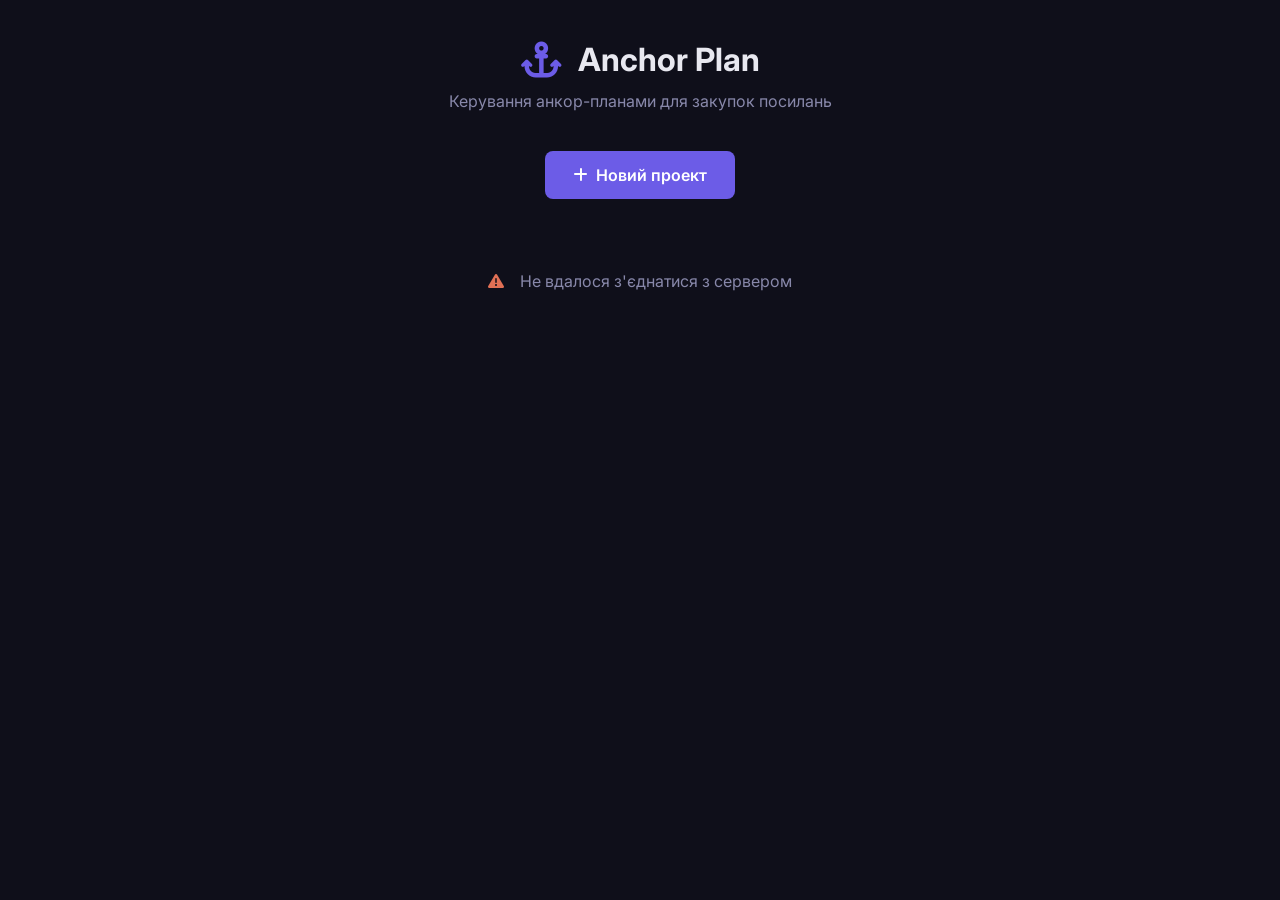
<file: frontend/index.html>
<!DOCTYPE html>
<html lang="uk">
<head>
    <meta charset="UTF-8">
    <meta name="viewport" content="width=device-width, initial-scale=1.0">
    <title>Anchor Plan — Проекти</title>
    <link rel="stylesheet" href="css/styles.css">
    <link rel="stylesheet" href="css/projects.css">
    <link href="https://fonts.googleapis.com/css2?family=Inter:wght@300;400;500;600;700&display=swap" rel="stylesheet">
    <link rel="stylesheet" href="https://cdnjs.cloudflare.com/ajax/libs/font-awesome/6.5.1/css/all.min.css">
</head>
<body class="projects-page">
    <div class="projects-container">
        <header class="projects-header">
            <div class="projects-logo">
                <i class="fas fa-anchor"></i>
                <h1>Anchor Plan</h1>
            </div>
            <p class="projects-subtitle">Керування анкор-планами для закупок посилань</p>
        </header>

        <div class="projects-actions">
            <button class="btn btn-primary btn-lg" id="new-project-btn">
                <i class="fas fa-plus"></i>
                Новий проект
            </button>
        </div>

        <div class="projects-grid" id="projects-grid">
            <div class="projects-loader" id="projects-loader">
                <div class="spinner"></div>
                <span>Завантажуємо проекти...</span>
            </div>
        </div>

        <div class="projects-empty" id="projects-empty" style="display:none">
            <i class="fas fa-folder-open"></i>
            <h2>Поки немає проектів</h2>
            <p>Створіть перший проект, щоб почати будувати анкор-план</p>
        </div>
    </div>

    <!-- New Project Modal -->
    <div class="modal-overlay" id="new-project-modal" style="display:none">
        <div class="modal">
            <div class="modal-header">
                <h2>Новий проект</h2>
                <button class="modal-close" id="np-modal-close">&times;</button>
            </div>
            <div class="modal-body">
                <div class="field-row">
                    <label>Назва проекту *</label>
                    <input type="text" id="np-name" placeholder="Наприклад: mysite.com — головна кампанія">
                </div>
                <div class="field-row">
                    <label>Домен</label>
                    <input type="text" id="np-domain" placeholder="mysite.com">
                </div>
                <div class="field-row">
                    <label>Назва бренду</label>
                    <input type="text" id="np-brand" placeholder="MyBrand">
                </div>
            </div>
            <div class="modal-footer">
                <button class="btn btn-outline" id="np-modal-cancel">Скасувати</button>
                <button class="btn btn-primary" id="np-modal-create">Створити</button>
            </div>
        </div>
    </div>

    <!-- Delete Confirm Modal -->
    <div class="modal-overlay" id="delete-modal" style="display:none">
        <div class="modal">
            <div class="modal-header">
                <h2>Видалити проект?</h2>
                <button class="modal-close" id="del-modal-close">&times;</button>
            </div>
            <div class="modal-body">
                <p id="del-confirm-text">Ви впевнені, що хочете видалити цей проект? Цю дію неможливо скасувати.</p>
            </div>
            <div class="modal-footer">
                <button class="btn btn-outline" id="del-modal-cancel">Скасувати</button>
                <button class="btn btn-danger" id="del-modal-confirm">Видалити</button>
            </div>
        </div>
    </div>

    <script src="js/projects.js"></script>
</body>
</html>
</file>
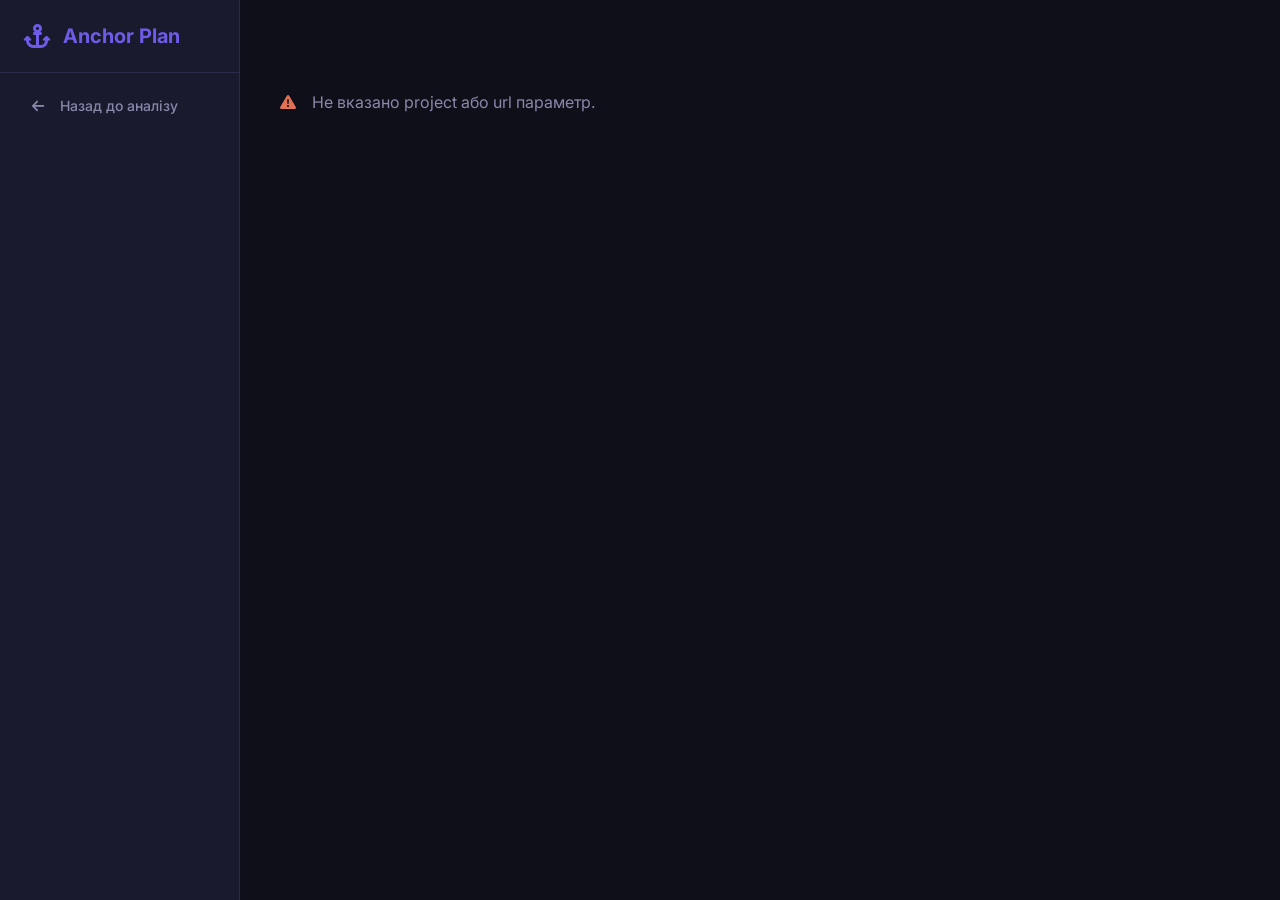
<file: frontend/detail.html>
<!DOCTYPE html>
<html lang="uk">
<head>
    <meta charset="UTF-8">
    <meta name="viewport" content="width=device-width, initial-scale=1.0">
    <title>URL Detail — Anchor Plan</title>
    <link rel="stylesheet" href="css/styles.css">
    <link rel="stylesheet" href="css/detail.css">
    <link href="https://fonts.googleapis.com/css2?family=Inter:wght@300;400;500;600;700&display=swap" rel="stylesheet">
    <link rel="stylesheet" href="https://cdnjs.cloudflare.com/ajax/libs/font-awesome/6.5.1/css/all.min.css">
</head>
<body>
    <nav class="sidebar">
        <div class="sidebar-logo">
            <i class="fas fa-anchor"></i>
            <span>Anchor Plan</span>
        </div>
        <ul class="sidebar-menu">
            <li id="back-link">
                <a href="index.html" class="sidebar-link">
                    <i class="fas fa-arrow-left"></i>
                    <span>Назад до аналізу</span>
                </a>
            </li>
        </ul>
    </nav>

    <main class="content">
        <div class="detail-loader" id="detail-loader">
            <div class="spinner"></div>
            <span>Завантажуємо дані...</span>
        </div>

        <div id="detail-content" style="display:none">
            <!-- Header -->
            <div class="detail-header">
                <div class="detail-url-row">
                    <h1 id="detail-url"></h1>
                    <a id="detail-external-link" href="#" target="_blank" class="btn btn-outline btn-sm">
                        <i class="fas fa-external-link-alt"></i> Відкрити
                    </a>
                </div>
                <div class="detail-badges" id="detail-badges"></div>
            </div>

            <!-- Stats Cards -->
            <div class="detail-stats" id="detail-stats"></div>

            <!-- Tabs -->
            <div class="detail-tabs">
                <button class="tab-btn active" data-tab="anchors">
                    <i class="fas fa-link"></i> Існуючі анкори
                </button>
                <button class="tab-btn" data-tab="distribution">
                    <i class="fas fa-chart-pie"></i> Розподіл типів
                </button>
                <button class="tab-btn" data-tab="keywords">
                    <i class="fas fa-key"></i> Ключові слова
                </button>
                <button class="tab-btn" data-tab="recommendations">
                    <i class="fas fa-lightbulb"></i> Рекомендації
                </button>
            </div>

            <!-- Tab: Anchors -->
            <div class="tab-panel active" id="tab-anchors">
                <div class="filter-bar">
                    <div class="search-box">
                        <i class="fas fa-search"></i>
                        <input type="text" id="anchors-search" placeholder="Пошук анкору...">
                    </div>
                    <div class="filter-group">
                        <select id="anchors-type-filter">
                            <option value="">Всі типи</option>
                            <option value="exact_match">Exact Match</option>
                            <option value="partial_match">Partial Match</option>
                            <option value="branded">Branded</option>
                            <option value="generic">Generic</option>
                            <option value="url">URL</option>
                            <option value="other">Інше</option>
                        </select>
                    </div>
                </div>
                <div class="table-wrap">
                    <table class="data-table" id="anchors-table">
                        <thead>
                            <tr>
                                <th class="sortable" data-sort="anchor">Анкор</th>
                                <th class="sortable" data-sort="count">Кількість</th>
                                <th class="sortable" data-sort="type">Тип</th>
                                <th class="sortable" data-sort="avg_dr">Сер. DR</th>
                                <th class="sortable" data-sort="volume">Частота</th>
                                <th>Dofollow</th>
                                <th>Nofollow</th>
                                <th>Донори</th>
                                <th style="width:50px">Дії</th>
                            </tr>
                        </thead>
                        <tbody></tbody>
                    </table>
                </div>
            </div>

            <!-- Tab: Distribution -->
            <div class="tab-panel" id="tab-distribution">
                <div class="distribution-grid" id="distribution-grid"></div>
            </div>

            <!-- Tab: Keywords -->
            <div class="tab-panel" id="tab-keywords">
                <div class="table-wrap">
                    <table class="data-table" id="keywords-table">
                        <thead>
                            <tr>
                                <th>Ключове слово</th>
                                <th>Частота</th>
                                <th>Перша позиція</th>
                                <th>Попередня</th>
                                <th>Поточна</th>
                                <th>Динаміка</th>
                                <th>Зміна (short)</th>
                                <th style="width:50px">Дії</th>
                            </tr>
                        </thead>
                        <tbody></tbody>
                    </table>
                </div>
            </div>

            <!-- Tab: Recommendations -->
            <div class="tab-panel" id="tab-recommendations">
                <div class="table-wrap">
                    <table class="data-table" id="recommendations-table">
                        <thead>
                            <tr>
                                <th>Рекомендований анкор</th>
                                <th>Тип</th>
                                <th>Цільовий ключ</th>
                                <th>Частота</th>
                                <th>Коментар</th>
                            </tr>
                        </thead>
                        <tbody></tbody>
                    </table>
                </div>
            </div>
        </div>
    </main>

    <script src="js/detail.js"></script>
</body>
</html>
</file>
<file: frontend/css/styles.css>
:root {
    --bg: #0f0f1a;
    --bg-card: #1a1a2e;
    --bg-card-hover: #22223a;
    --bg-input: #16162b;
    --border: #2a2a4a;
    --border-hover: #3a3a6a;
    --text: #e8e8f0;
    --text-muted: #8888aa;
    --text-dim: #5555777;
    --primary: #6c5ce7;
    --primary-hover: #7d6ff0;
    --primary-light: rgba(108, 92, 231, 0.15);
    --success: #00b894;
    --warning: #fdcb6e;
    --danger: #e17055;
    --high: #ff6b6b;
    --medium: #ffd93d;
    --low: #6bcb77;
    --radius: 12px;
    --radius-sm: 8px;
    --shadow: 0 4px 24px rgba(0,0,0,0.3);
    --transition: all 0.2s ease;
}

* {
    margin: 0;
    padding: 0;
    box-sizing: border-box;
}

html {
    color-scheme: dark;
}

body {
    font-family: 'Inter', -apple-system, BlinkMacSystemFont, sans-serif;
    background: var(--bg);
    color: var(--text);
    display: flex;
    min-height: 100vh;
    overflow-x: hidden;
}

/* Sidebar */
.sidebar {
    width: 240px;
    background: var(--bg-card);
    border-right: 1px solid var(--border);
    display: flex;
    flex-direction: column;
    position: fixed;
    top: 0;
    left: 0;
    height: 100vh;
    z-index: 100;
}

.sidebar-logo {
    padding: 24px;
    display: flex;
    align-items: center;
    gap: 12px;
    font-size: 20px;
    font-weight: 700;
    color: var(--primary);
    border-bottom: 1px solid var(--border);
}

.sidebar-logo i {
    font-size: 24px;
}

.sidebar-menu {
    list-style: none;
    padding: 12px;
}

.sidebar-menu li {
    padding: 12px 16px;
    border-radius: var(--radius-sm);
    display: flex;
    align-items: center;
    gap: 12px;
    cursor: pointer;
    transition: var(--transition);
    font-weight: 500;
    font-size: 14px;
    color: var(--text-muted);
    margin-bottom: 4px;
}

.sidebar-menu li:hover:not(.disabled) {
    background: var(--primary-light);
    color: var(--text);
}

.sidebar-menu li.active {
    background: var(--primary);
    color: #fff;
}

.sidebar-menu li.disabled {
    opacity: 0.4;
    cursor: not-allowed;
}

.sidebar-menu li i {
    width: 20px;
    text-align: center;
}

/* Content */
.content {
    margin-left: 240px;
    flex: 1;
    padding: 32px 40px;
    min-height: 100vh;
}

.section {
    display: none;
}

.section.active {
    display: block;
    animation: fadeIn 0.3s ease;
}

@keyframes fadeIn {
    from { opacity: 0; transform: translateY(10px); }
    to { opacity: 1; transform: translateY(0); }
}

.section-header {
    margin-bottom: 32px;
}

.section-header h1 {
    font-size: 28px;
    font-weight: 700;
    margin-bottom: 8px;
}

.section-header p {
    color: var(--text-muted);
    font-size: 15px;
}

.section-title-row {
    display: flex;
    align-items: center;
    gap: 12px;
}

.section-title-row h1 {
    margin-bottom: 0;
}

.section-help-btn {
    background: none;
    border: none;
    color: var(--text-muted);
    cursor: pointer;
    padding: 4px;
    font-size: 18px;
    transition: var(--transition);
}

.section-help-btn:hover {
    color: var(--primary);
}

.section-header-row {
    display: flex;
    justify-content: space-between;
    align-items: flex-start;
}

/* Upload */
.upload-info-block {
    background: var(--bg-card);
    border: 1px solid var(--border);
    border-radius: var(--radius);
    padding: 20px 24px;
    margin-bottom: 24px;
}

.upload-info-block h4 {
    font-size: 15px;
    margin-bottom: 16px;
    display: flex;
    align-items: center;
    gap: 8px;
}

.upload-info-block h4 i {
    color: var(--primary);
}

.upload-info-grid {
    display: grid;
    grid-template-columns: 1fr 1fr;
    gap: 24px;
}

.upload-info-item {
    font-size: 13px;
}

.upload-info-item strong {
    display: block;
    margin-bottom: 8px;
}

.upload-info-item ul {
    margin: 0 0 12px 0;
    padding-left: 18px;
}

.upload-info-item code {
    background: var(--bg-input);
    padding: 2px 6px;
    border-radius: 4px;
    font-size: 12px;
}

.upload-example {
    margin-top: 8px;
}

.upload-example summary {
    cursor: pointer;
    color: var(--primary);
    font-size: 12px;
}

.upload-example pre {
    margin-top: 8px;
    padding: 12px;
    background: var(--bg-input);
    border-radius: var(--radius-sm);
    font-size: 11px;
    overflow-x: auto;
    white-space: pre-wrap;
}

.upload-download-example {
    margin-top: 10px;
}

.upload-validation-msg {
    padding: 0 24px 16px;
    font-size: 12px;
    min-height: 20px;
}

.upload-validation-msg.validating {
    color: var(--text-muted);
}

.upload-validation-msg.error {
    color: var(--danger);
}

.upload-validation-msg.success {
    color: var(--success);
}

.upload-status.error {
    color: var(--danger);
}

.upload-grid {
    display: grid;
    grid-template-columns: repeat(auto-fill, minmax(260px, 1fr));
    gap: 24px;
    margin-bottom: 28px;
}

.upload-card {
    background: var(--bg-card);
    border: 1px solid var(--border);
    border-radius: var(--radius);
    overflow: hidden;
    transition: var(--transition);
}

.upload-card:hover {
    border-color: var(--border-hover);
}

.upload-dropzone {
    padding: 40px 32px;
    text-align: center;
    cursor: pointer;
    transition: var(--transition);
}

.upload-dropzone.dragover {
    background: var(--primary-light);
    border-color: var(--primary);
}

.upload-dropzone.has-file {
    background: rgba(0, 184, 148, 0.08);
}

.upload-dropzone i {
    font-size: 40px;
    color: var(--primary);
    margin-bottom: 16px;
}

.upload-dropzone.has-file i {
    color: var(--success);
}

.upload-dropzone h3 {
    font-size: 18px;
    margin-bottom: 8px;
}

.upload-dropzone p {
    color: var(--text-muted);
    font-size: 14px;
    margin-bottom: 8px;
}

.upload-hint {
    display: block;
    color: var(--text-muted);
    font-size: 12px;
    opacity: 0.7;
    margin-bottom: 16px;
}

.upload-status {
    padding: 0 24px 16px;
    font-size: 13px;
    color: var(--success);
}

.upload-uploaded-at {
    padding: 0 24px 8px;
    font-size: 12px;
    color: var(--text-muted);
}

.upload-card.has-uploaded {
    border-color: rgba(0, 184, 148, 0.3);
}

/* Positions source tabs (File / Google Sheets) */
.positions-source-tabs {
    display: flex;
    gap: 4px;
    padding: 12px 16px 0;
    border-bottom: 1px solid var(--border);
}
.positions-tab {
    padding: 8px 16px;
    background: transparent;
    border: none;
    color: var(--text-muted);
    cursor: pointer;
    font-size: 14px;
    border-radius: var(--radius-sm);
    transition: var(--transition);
}
.positions-tab:hover {
    color: var(--text);
}
.positions-tab.active {
    color: var(--primary);
    background: var(--primary-light);
}
.positions-mode {
    padding: 16px;
}
.positions-mode .upload-dropzone {
    padding: 24px 20px;
}
.gs-form label {
    display: block;
    font-size: 13px;
    color: var(--text-muted);
    margin-bottom: 4px;
    margin-top: 12px;
}
.gs-form label:first-child { margin-top: 0; }
.gs-form input[type="url"],
.gs-form select {
    width: 100%;
    padding: 10px 12px;
    background: var(--bg-input);
    border: 1px solid var(--border);
    border-radius: var(--radius-sm);
    color: var(--text);
    font-size: 14px;
}
.gs-form input[type="url"]:focus,
.gs-form select:focus {
    outline: none;
    border-color: var(--primary);
}
.gs-form .btn-sm {
    margin-top: 12px;
}
.gs-mapping-form .gs-mapping-row {
    margin-bottom: 16px;
}
.gs-mapping-form .gs-mapping-row label {
    display: block;
    font-size: 13px;
    color: var(--text-muted);
    margin-bottom: 6px;
}
.gs-mapping-form select {
    width: 100%;
    padding: 8px 12px;
    background: var(--bg-input);
    border: 1px solid var(--border);
    border-radius: var(--radius-sm);
    color: var(--text);
}
.gs-date-checkboxes {
    display: flex;
    flex-wrap: wrap;
    gap: 8px;
}
.gs-date-checkboxes label {
    display: inline-flex;
    align-items: center;
    gap: 6px;
    font-size: 13px;
    cursor: pointer;
    padding: 6px 10px;
    background: var(--bg-input);
    border-radius: var(--radius-sm);
    border: 1px solid var(--border);
}
.gs-date-checkboxes label:hover { border-color: var(--border-hover); }
.gs-date-checkboxes input { margin: 0; }
.gs-cols-hint {
    color: var(--text-muted);
    font-size: 14px;
    margin-bottom: 16px;
}
#gs-reset-mapping { margin-bottom: 16px; }

/* Brand Input */
.brand-input-wrap {
    background: var(--bg-card);
    border: 1px solid var(--border);
    border-radius: var(--radius);
    padding: 24px;
    margin-bottom: 28px;
}

.brand-input-wrap label {
    display: block;
    font-weight: 600;
    margin-bottom: 8px;
    font-size: 14px;
}

.brand-input-wrap input {
    width: 100%;
    max-width: 400px;
    padding: 10px 14px;
    background: var(--bg-input);
    border: 1px solid var(--border);
    border-radius: var(--radius-sm);
    color: var(--text);
    font-size: 14px;
    font-family: inherit;
    transition: var(--transition);
}

.brand-input-wrap input:focus {
    outline: none;
    border-color: var(--primary);
    box-shadow: 0 0 0 3px var(--primary-light);
}

.input-hint {
    display: block;
    margin-top: 6px;
    font-size: 12px;
    color: var(--text-muted);
}

/* Buttons */
.btn {
    display: inline-flex;
    align-items: center;
    gap: 8px;
    padding: 10px 20px;
    border: none;
    border-radius: var(--radius-sm);
    font-family: inherit;
    font-weight: 600;
    font-size: 14px;
    cursor: pointer;
    transition: var(--transition);
}

.btn-primary {
    background: var(--primary);
    color: #fff;
}

.btn-primary:hover:not(:disabled) {
    background: var(--primary-hover);
    transform: translateY(-1px);
    box-shadow: 0 4px 12px rgba(108, 92, 231, 0.4);
}

.btn-primary:disabled {
    opacity: 0.5;
    cursor: not-allowed;
}

.btn-outline {
    background: transparent;
    color: var(--primary);
    border: 1px solid var(--primary);
}

.btn-outline:hover {
    background: var(--primary-light);
}

.btn-sm {
    padding: 6px 12px;
    font-size: 12px;
}

.btn-lg {
    padding: 14px 28px;
    font-size: 16px;
}

.btn-icon {
    background: transparent;
    color: var(--text-muted);
    padding: 6px;
    border: none;
    cursor: pointer;
    border-radius: 6px;
    transition: var(--transition);
}

.btn-icon:hover {
    background: var(--primary-light);
    color: var(--primary);
}

/* Loader */
.loader {
    display: flex;
    align-items: center;
    gap: 16px;
    margin-top: 24px;
    color: var(--text-muted);
    font-size: 15px;
}

.spinner {
    width: 28px;
    height: 28px;
    border: 3px solid var(--border);
    border-top-color: var(--primary);
    border-radius: 50%;
    animation: spin 0.8s linear infinite;
}

@keyframes spin {
    to { transform: rotate(360deg); }
}

/* Stats Row */
.stats-row {
    display: grid;
    grid-template-columns: repeat(4, 1fr);
    gap: 16px;
    margin-bottom: 24px;
}

.stat-card {
    background: var(--bg-card);
    border: 1px solid var(--border);
    border-radius: var(--radius);
    padding: 20px;
}

.stat-card .stat-value {
    font-size: 28px;
    font-weight: 700;
    margin-bottom: 4px;
}

.stat-card .stat-label {
    font-size: 13px;
    color: var(--text-muted);
}

.stat-card.high .stat-value { color: var(--high); }
.stat-card.medium .stat-value { color: var(--medium); }
.stat-card.low .stat-value { color: var(--low); }
.stat-card.total .stat-value { color: var(--primary); }

/* Filter Bar */
.filter-bar {
    display: flex;
    gap: 16px;
    align-items: center;
    margin-bottom: 16px;
    flex-wrap: wrap;
}

.search-box {
    position: relative;
    flex: 1;
    min-width: 250px;
}

.search-box i {
    position: absolute;
    left: 14px;
    top: 50%;
    transform: translateY(-50%);
    color: var(--text-muted);
    font-size: 14px;
}

.search-box input {
    width: 100%;
    padding: 10px 14px 10px 40px;
    background: var(--bg-card);
    border: 1px solid var(--border);
    border-radius: var(--radius-sm);
    color: var(--text);
    font-size: 14px;
    font-family: inherit;
    transition: var(--transition);
}

.search-box input:focus {
    outline: none;
    border-color: var(--primary);
}

.filter-group {
    display: flex;
    gap: 8px;
    flex-wrap: wrap;
}

.filter-group select {
    padding: 10px 36px 10px 14px;
    background: var(--bg-card);
    background-image: url("data:image/svg+xml,%3Csvg xmlns='http://www.w3.org/2000/svg' width='12' height='12' viewBox='0 0 12 12'%3E%3Cpath fill='%238888aa' d='M6 8L1 3h10z'/%3E%3C/svg%3E");
    background-repeat: no-repeat;
    background-position: right 12px center;
    border: 1px solid var(--border);
    border-radius: var(--radius-sm);
    color: var(--text);
    font-size: 13px;
    font-family: inherit;
    cursor: pointer;
    appearance: none;
    color-scheme: dark;
    transition: var(--transition);
}

.filter-group select:focus {
    outline: none;
    border-color: var(--primary);
}

.filter-group select option {
    background: var(--bg-card);
    color: var(--text);
}

.filter-block {
    display: flex;
    align-items: center;
    gap: 6px;
    flex-wrap: wrap;
}
.filter-block select {
    min-width: 100px;
}
.filter-range-inputs,
.filter-exact-input {
    display: inline-flex;
    align-items: center;
    gap: 4px;
}
.filter-range-inputs input,
.filter-exact-input input {
    width: 56px;
    padding: 6px 8px;
    background: var(--bg-input);
    border: 1px solid var(--border);
    border-radius: var(--radius-sm);
    color: var(--text);
    font-size: 12px;
    text-align: center;
}
.filter-range-inputs input:focus,
.filter-exact-input input:focus {
    outline: none;
    border-color: var(--primary);
}
.filter-sep {
    color: var(--text-muted);
    font-size: 12px;
}

/* Tables */
.table-wrap {
    background: var(--bg-card);
    border: 1px solid var(--border);
    border-radius: var(--radius);
    overflow: auto;
    max-height: calc(100vh - 300px);
}

.data-table {
    width: 100%;
    border-collapse: collapse;
    font-size: 13px;
}

.data-table thead {
    position: sticky;
    top: 0;
    z-index: 10;
}

.data-table th {
    background: #16162b;
    padding: 12px 16px;
    text-align: left;
    font-weight: 600;
    color: var(--text-muted);
    text-transform: uppercase;
    font-size: 11px;
    letter-spacing: 0.5px;
    border-bottom: 1px solid var(--border);
    white-space: nowrap;
}

.data-table th.sortable {
    cursor: pointer;
    user-select: none;
}

.data-table th.sortable:hover {
    color: var(--text);
}

.data-table th .sort-icon {
    margin-left: 4px;
    font-size: 10px;
    font-weight: 400;
}

.data-table th .sort-icon.sort-inactive {
    opacity: 0.4;
}

.data-table td {
    padding: 10px 16px;
    border-bottom: 1px solid var(--border);
    vertical-align: middle;
}

.data-table tbody tr:hover {
    background: var(--bg-card-hover);
}

.data-table .url-cell {
    max-width: 300px;
    overflow: hidden;
    text-overflow: ellipsis;
    white-space: nowrap;
    color: #82b1ff;
}

.data-table .url-cell a {
    color: #82b1ff;
    text-decoration: none;
}

.data-table .url-cell a:hover {
    text-decoration: underline;
}

/* Priority Badges */
.badge {
    display: inline-block;
    padding: 4px 10px;
    border-radius: 20px;
    font-size: 11px;
    font-weight: 600;
    text-transform: uppercase;
    letter-spacing: 0.5px;
}

.badge-high { background: rgba(255, 107, 107, 0.2); color: var(--high); }
.badge-medium { background: rgba(255, 217, 61, 0.2); color: var(--medium); }
.badge-low { background: rgba(107, 203, 119, 0.2); color: var(--low); }

.badge-exact_match { background: rgba(108, 92, 231, 0.2); color: var(--primary); }
.badge-partial_match { background: rgba(0, 184, 148, 0.2); color: var(--success); }
.badge-branded { background: rgba(130, 177, 255, 0.2); color: #82b1ff; }
.badge-generic { background: rgba(136, 136, 170, 0.2); color: var(--text-muted); }
.badge-url { background: rgba(253, 203, 110, 0.2); color: var(--warning); }

/* Source badges: P=positions, a=ahrefs, K=collaborator */
.source-badge {
    display: inline-block;
    font-size: 11px;
    font-weight: 600;
    padding: 2px 6px;
    border-radius: 4px;
    margin-left: 4px;
    vertical-align: middle;
}
.badge-positions { background: rgba(0, 184, 148, 0.25); color: var(--success); }
.badge-ahrefs { background: rgba(253, 203, 110, 0.25); color: #e67e22; }
.badge-collaborator { background: rgba(130, 177, 255, 0.25); color: #3498db; }

.dynamics-growth { color: var(--success); }
.dynamics-decline { color: var(--danger); }
.dynamics-stable { color: var(--text-muted); }

/* Settings */
.settings-grid {
    display: grid;
    grid-template-columns: 1fr 1fr;
    gap: 24px;
    margin-bottom: 28px;
}

.settings-card {
    background: var(--bg-card);
    border: 1px solid var(--border);
    border-radius: var(--radius);
    padding: 24px;
}

.settings-card:last-child {
    grid-column: 1 / -1;
}

.settings-card h3 {
    font-size: 16px;
    margin-bottom: 20px;
    display: flex;
    align-items: center;
    gap: 10px;
}

.settings-card h3 i {
    color: var(--primary);
}

.settings-fields {
    display: flex;
    flex-direction: column;
    gap: 14px;
}

.field-row {
    display: flex;
    align-items: center;
    gap: 12px;
}

.field-row label {
    font-size: 13px;
    min-width: 140px;
    color: var(--text-muted);
}

.field-row input,
.field-row select {
    padding: 8px 12px;
    background: var(--bg-input);
    border: 1px solid var(--border);
    border-radius: 6px;
    color: var(--text);
    font-size: 13px;
    font-family: inherit;
    width: 80px;
    transition: var(--transition);
}

.field-row input:focus,
.field-row select:focus {
    outline: none;
    border-color: var(--primary);
}

.field-row select,
.settings-card select,
.modal select {
    appearance: none;
    cursor: pointer;
    padding-right: 32px;
    background-image: url("data:image/svg+xml,%3Csvg xmlns='http://www.w3.org/2000/svg' width='12' height='12' viewBox='0 0 12 12'%3E%3Cpath fill='%238888aa' d='M6 8L1 3h10z'/%3E%3C/svg%3E");
    background-repeat: no-repeat;
    background-position: right 10px center;
    color-scheme: dark;
}

.field-row select option,
.settings-card select option,
.modal select option {
    background: var(--bg-card);
    color: var(--text);
}

.field-row .range-sep {
    color: var(--text-muted);
    font-size: 12px;
}

.settings-toolbar {
    display: flex;
    flex-wrap: wrap;
    align-items: center;
    gap: 12px;
    margin-bottom: 16px;
    padding: 12px 16px;
    background: var(--bg-card);
    border: 1px solid var(--border);
    border-radius: var(--radius);
}

.settings-toolbar-left,
.settings-toolbar-right {
    display: flex;
    align-items: center;
    gap: 8px;
    flex-wrap: wrap;
}

.settings-toolbar-right {
    margin-left: auto;
}

.settings-toolbar-label {
    font-size: 12px;
    color: var(--text-muted);
}

.settings-preset-select,
.settings-history-select {
    min-width: 160px;
    padding: 6px 10px;
    font-size: 13px;
}

.settings-validation-msg {
    padding: 10px 14px;
    border-radius: var(--radius-sm);
    font-size: 13px;
    margin-bottom: 16px;
}

.settings-validation-msg.error {
    background: rgba(225, 112, 85, 0.15);
    border: 1px solid var(--danger);
    color: var(--danger);
}

.settings-validation-msg.success {
    background: rgba(85, 180, 120, 0.15);
    border: 1px solid var(--success);
    color: var(--success);
}

.settings-budget-forecast {
    font-size: 12px;
    color: var(--text-muted);
    padding: 6px 0;
}

.settings-budget-forecast.over-budget {
    color: var(--danger);
}

.settings-toggle-btn {
    margin-left: auto;
    background: none;
    border: none;
    color: var(--text-muted);
    cursor: pointer;
    padding: 4px;
    transition: transform 0.2s;
}

.settings-toggle-btn:hover {
    color: var(--text);
}

.settings-advanced-toggle.collapsed .settings-fields {
    display: none;
}

.settings-advanced-toggle.collapsed .settings-toggle-btn i {
    transform: rotate(-90deg);
}

.settings-actions {
    display: flex;
    align-items: center;
    flex-wrap: wrap;
}

.settings-card .with-tooltip {
    display: inline-flex;
    align-items: center;
    gap: 6px;
}

.settings-card .with-tooltip i.fa-info-circle {
    color: var(--text-muted);
    cursor: help;
    font-size: 14px;
}

.settings-card .with-tooltip i.fa-info-circle:hover {
    color: var(--primary);
}

[data-tooltip] {
    position: relative;
}

[data-tooltip]:hover::after {
    content: attr(data-tooltip);
    position: absolute;
    left: 50%;
    transform: translateX(-50%);
    bottom: calc(100% + 10px);
    padding: 12px 16px;
    background: var(--bg-card);
    border: 1px solid var(--border);
    border-radius: var(--radius);
    font-size: 14px;
    line-height: 1.5;
    color: var(--text);
    white-space: normal;
    max-width: 320px;
    min-width: 200px;
    z-index: 1000;
    box-shadow: var(--shadow);
    text-align: left;
}

/* Priority settings */
.priority-quick-templates {
    display: flex;
    align-items: center;
    gap: 8px;
    margin-bottom: 12px;
    flex-wrap: wrap;
}

.priority-templates-label {
    font-size: 12px;
    color: var(--text-muted);
}

.priority-visual-bar {
    display: flex;
    height: 20px;
    border-radius: var(--radius-sm);
    overflow: hidden;
    margin-bottom: 12px;
    border: 1px solid var(--border);
}

.priority-bar-seg {
    flex-shrink: 0;
}

.priority-coverage-msg {
    font-size: 12px;
    padding: 6px 10px;
    border-radius: var(--radius-sm);
    margin-bottom: 8px;
}

.priority-coverage-msg.warning {
    background: rgba(234, 179, 8, 0.15);
    border: 1px solid #eab308;
    color: #eab308;
}

.priority-preview {
    margin-top: 12px;
    padding: 10px 14px;
    background: var(--bg-input);
    border-radius: var(--radius-sm);
    font-size: 13px;
}

.priority-preview-label {
    font-weight: 600;
    margin-bottom: 6px;
    color: var(--text-muted);
}

.priority-preview-high { color: var(--success); margin-right: 12px; }
.priority-preview-medium { color: #eab308; margin-right: 12px; }
.priority-preview-low { color: var(--danger); }

.priority-score-cell {
    display: inline-flex;
    align-items: center;
    gap: 6px;
}

.priority-base-score-input {
    width: 72px !important;
    min-width: 72px;
}

/* Modal */
.modal-overlay {
    position: fixed;
    inset: 0;
    background: rgba(0, 0, 0, 0.6);
    display: flex;
    align-items: center;
    justify-content: center;
    z-index: 1000;
    backdrop-filter: blur(4px);
}

.modal {
    background: var(--bg-card);
    border: 1px solid var(--border);
    border-radius: var(--radius);
    width: 480px;
    max-width: 90vw;
    box-shadow: var(--shadow);
}

.modal-header {
    display: flex;
    justify-content: space-between;
    align-items: center;
    padding: 20px 24px;
    border-bottom: 1px solid var(--border);
}

.modal-header h2 {
    font-size: 18px;
}

.modal-close {
    background: none;
    border: none;
    color: var(--text-muted);
    font-size: 24px;
    cursor: pointer;
    padding: 4px;
    line-height: 1;
}

.modal-close:hover {
    color: var(--text);
}

.modal-body {
    padding: 24px;
    display: flex;
    flex-direction: column;
    gap: 16px;
}

.modal-body .field-row {
    flex-direction: column;
    align-items: stretch;
}

.modal-body .field-row label {
    margin-bottom: 6px;
    font-weight: 600;
    color: var(--text);
}

.modal-body .field-row input,
.modal-body .field-row select {
    width: 100%;
    padding: 10px 14px;
}

.field-input-wrap {
    display: flex;
    flex-direction: column;
    gap: 4px;
}
.field-hint {
    font-size: 12px;
    color: var(--text-muted);
}

/* Edit anchor combobox - matches project select/dropdown style */
.edit-anchor-combobox {
    position: relative;
    width: 100%;
}
.edit-anchor-combobox input {
    width: 100%;
    padding: 10px 36px 10px 14px;
    background: var(--bg-input);
    border: 1px solid var(--border);
    border-radius: var(--radius-sm);
    color: var(--text);
    font-size: 13px;
    font-family: inherit;
    box-sizing: border-box;
    transition: var(--transition);
}
.edit-anchor-combobox input:focus {
    outline: none;
    border-color: var(--primary);
}
.edit-anchor-arrow {
    position: absolute;
    right: 12px;
    top: 50%;
    transform: translateY(-50%);
    color: var(--text-muted);
    cursor: pointer;
    padding: 4px;
    font-size: 10px;
}
.edit-anchor-arrow:hover {
    color: var(--text);
}
.edit-anchor-dropdown {
    display: none;
    position: absolute;
    top: 100%;
    left: 0;
    right: 0;
    margin-top: 4px;
    max-height: 200px;
    overflow-y: auto;
    background: var(--bg-card);
    border: 1px solid var(--border);
    border-radius: var(--radius-sm);
    box-shadow: var(--shadow);
    z-index: 100;
}
.edit-anchor-dropdown.open {
    display: block;
}
.edit-anchor-options {
    padding: 4px 0;
}
.edit-anchor-option {
    padding: 8px 14px;
    cursor: pointer;
    font-size: 13px;
    transition: background 0.15s;
}
.edit-anchor-option:hover {
    background: var(--bg-card-hover);
}
.edit-anchor-empty {
    padding: 12px 14px;
    color: var(--text-muted);
    font-size: 13px;
}

.modal-footer {
    display: flex;
    justify-content: flex-end;
    gap: 12px;
    padding: 16px 24px;
    border-top: 1px solid var(--border);
}

/* Responsive */
@media (max-width: 1200px) {
    .stats-row { grid-template-columns: repeat(2, 1fr); }
}

@media (max-width: 900px) {
    .sidebar {
        width: 64px;
    }
    .sidebar-logo span,
    .sidebar-menu li span {
        display: none;
    }
    .sidebar-logo {
        justify-content: center;
        padding: 20px 12px;
    }
    .sidebar-menu li {
        justify-content: center;
        padding: 12px;
    }
    .content {
        margin-left: 64px;
        padding: 24px 20px;
    }
    .upload-grid,
    .upload-info-grid {
        grid-template-columns: 1fr;
    }
    .settings-grid {
        grid-template-columns: 1fr;
    }
}

/* Scrollbar */
::-webkit-scrollbar {
    width: 8px;
    height: 8px;
}
::-webkit-scrollbar-track {
    background: var(--bg);
}
::-webkit-scrollbar-thumb {
    background: var(--border);
    border-radius: 4px;
}
::-webkit-scrollbar-thumb:hover {
    background: var(--border-hover);
}

/* Editable cell highlight */
.editable-cell {
    cursor: pointer;
    border-bottom: 1px dashed var(--border-hover);
}

.editable-cell:hover {
    color: var(--primary);
}

.manual-edit {
    background: rgba(108, 92, 231, 0.05);
}

/* Selection Bar */
.selection-bar {
    background: var(--bg-card);
    border: 1px solid var(--primary);
    border-radius: var(--radius);
    padding: 14px 20px;
    margin-bottom: 16px;
    display: flex;
    justify-content: space-between;
    align-items: center;
    flex-wrap: wrap;
    gap: 12px;
    animation: fadeIn 0.2s ease;
}

.selection-info {
    font-size: 14px;
    font-weight: 600;
    color: var(--primary);
}

.selection-actions {
    display: flex;
    gap: 8px;
    flex-wrap: wrap;
}

/* Recommendation Badges */
.badge-priority { background: rgba(108, 92, 231, 0.25); color: #a78bfa; }
.badge-recommended { background: rgba(0, 184, 148, 0.2); color: var(--success); }
.badge-needs_support { background: rgba(253, 203, 110, 0.2); color: var(--warning); }
.badge-has_potential { background: rgba(130, 177, 255, 0.2); color: #82b1ff; }
.badge-observe { background: rgba(136, 136, 170, 0.15); color: var(--text-muted); }
.badge-not_recommended { background: rgba(225, 112, 85, 0.15); color: var(--danger); }

/* Purchase order badges */
.order-badge {
    display: inline-flex;
    align-items: center;
    justify-content: center;
    width: 28px;
    height: 28px;
    border-radius: 50%;
    font-size: 12px;
    font-weight: 700;
}

.order-1 { background: rgba(108, 92, 231, 0.25); color: #a78bfa; }
.order-2 { background: rgba(0, 184, 148, 0.2); color: var(--success); }
.order-3 { background: rgba(253, 203, 110, 0.2); color: var(--warning); }
.order-4 { background: rgba(130, 177, 255, 0.2); color: #82b1ff; }
.order-5 { background: rgba(136, 136, 170, 0.15); color: var(--text-muted); }
.order-6 { background: rgba(225, 112, 85, 0.15); color: var(--danger); }

/* Checkbox in table */
.data-table input[type="checkbox"] {
    width: 16px;
    height: 16px;
    cursor: pointer;
    accent-color: var(--primary);
}

.row-selected {
    background: rgba(108, 92, 231, 0.06);
}

.anchor-not-in-positions {
    background: rgba(225, 112, 85, 0.15) !important;
}
.anchor-not-in-positions:hover {
    background: rgba(225, 112, 85, 0.22) !important;
}

.upload-plan-file-block {
    margin-top: 20px;
    padding-top: 16px;
    border-top: 1px solid var(--border);
    display: flex;
    align-items: center;
    gap: 12px;
    flex-wrap: wrap;
}
.upload-plan-file-btn {
    margin: 0;
    cursor: pointer;
}
.upload-plan-file-name {
    font-size: 14px;
    color: var(--text-muted);
}
.upload-plan-file-name.has-file {
    color: var(--primary);
    font-weight: 500;
}
.upload-plan-hint {
    margin-bottom: 12px;
    color: var(--text-muted);
    font-size: 14px;
}
.upload-plan-options {
    flex-direction: column;
    gap: 12px;
}
.upload-plan-options .radio-label {
    display: flex;
    align-items: center;
    gap: 10px;
    cursor: pointer;
    padding: 10px 14px;
    background: var(--bg-input);
    border: 1px solid var(--border);
    border-radius: var(--radius-sm);
    transition: var(--transition);
}
.upload-plan-options .radio-label:hover {
    border-color: var(--border-hover);
}
.upload-plan-options .radio-label input[type="radio"]:checked + span {
    font-weight: 600;
}
.upload-plan-options input[type="radio"] {
    accent-color: var(--primary);
}

/* Rationale text */
.rationale-text {
    font-size: 12px;
    color: var(--text-muted);
    max-width: 280px;
    line-height: 1.4;
}

/* Collaborator & Filters */
.settings-card.full-width {
    grid-column: 1 / -1;
}

.collab-upload-row {
    display: flex;
    align-items: center;
    gap: 12px;
    margin-bottom: 8px;
}

.collab-status {
    font-size: 13px;
    color: var(--text-muted);
}

.collab-status.success {
    color: var(--success);
}

.filter-row {
    display: flex;
    align-items: center;
    gap: 8px;
    margin-bottom: 6px;
}

.filter-row select,
.filter-row input {
    padding: 8px 12px;
    border: 1px solid var(--border);
    border-radius: var(--radius-sm);
    background: var(--bg-input);
    color: var(--text);
    font-size: 13px;
    font-family: inherit;
    transition: var(--transition);
}

.filter-row select {
    cursor: pointer;
    appearance: none;
    background-image: url("data:image/svg+xml,%3Csvg xmlns='http://www.w3.org/2000/svg' width='12' height='12' viewBox='0 0 12 12'%3E%3Cpath fill='%238888aa' d='M6 8L1 3h10z'/%3E%3C/svg%3E");
    background-repeat: no-repeat;
    background-position: right 12px center;
    padding-right: 36px;
    color-scheme: dark;
}

.filter-row select:focus {
    outline: none;
    border-color: var(--primary);
}

.filter-row select option {
    background: var(--bg-card);
    color: var(--text);
}

.filter-row input.filter-value:focus {
    outline: none;
    border-color: var(--primary);
}

.filter-row select.field-select { width: 260px; }
.filter-row select.op-select { width: 110px; }
.filter-row .filter-value-multiselect { width: 180px; position: relative; }

.filter-value-trigger {
    width: 100%;
    padding: 8px 12px;
    background: var(--bg-input);
    border: 1px solid var(--border);
    border-radius: var(--radius-sm);
    color: var(--text);
    font-size: 13px;
    font-family: inherit;
    text-align: left;
    cursor: pointer;
    white-space: nowrap;
    overflow: hidden;
    text-overflow: ellipsis;
    transition: var(--transition);
}

.filter-value-trigger:hover {
    border-color: var(--border-hover);
}

.filter-value-dropdown {
    display: none;
    position: absolute;
    top: 100%;
    left: 0;
    right: 0;
    margin-top: 4px;
    max-height: 240px;
    flex-direction: column;
    background: var(--bg-card);
    border: 1px solid var(--border);
    border-radius: var(--radius-sm);
    box-shadow: var(--shadow);
    z-index: 100;
}

.filter-value-dropdown.open {
    display: flex;
}

.filter-value-search {
    flex-shrink: 0;
    padding: 8px 12px;
    border: none;
    border-bottom: 1px solid var(--border);
    border-radius: var(--radius-sm) var(--radius-sm) 0 0;
    background: var(--bg-input);
    color: var(--text);
    font-size: 13px;
    font-family: inherit;
    width: 100%;
    box-sizing: border-box;
}

.filter-value-search::placeholder {
    color: var(--text-muted);
}

.filter-value-search:focus {
    outline: none;
}

.filter-value-options {
    max-height: 160px;
    overflow-y: auto;
}

.filter-value-empty {
    padding: 12px;
    color: var(--text-muted);
    font-size: 13px;
    text-align: center;
}

.filter-value-option {
    display: flex;
    align-items: center;
    gap: 8px;
    padding: 6px 12px;
    cursor: pointer;
    font-size: 13px;
    transition: background 0.15s;
}

.filter-value-option:hover {
    background: var(--bg-card-hover);
}

.filter-value-option input {
    width: 16px;
    height: 16px;
    accent-color: var(--primary);
    cursor: pointer;
}

.filter-row .btn-remove-filter {
    background: none;
    border: none;
    color: var(--danger);
    cursor: pointer;
    font-size: 16px;
    padding: 4px 8px;
    border-radius: var(--radius);
    transition: background 0.2s;
}

.filter-row .btn-remove-filter:hover {
    background: rgba(225, 112, 85, 0.15);
}

#filter-results {
    font-size: 13px;
    color: var(--text-muted);
}

#filter-results .filter-stat {
    display: inline-block;
    margin-right: 20px;
    padding: 4px 10px;
    background: var(--bg-darker);
    border-radius: var(--radius);
    font-weight: 500;
}

#filter-results .filter-stat strong {
    color: var(--primary);
}

.input-hint-inline {
    font-size: 12px;
    color: var(--text-muted);
    margin-left: 8px;
}

#sites-table th, #sites-table td {
    white-space: nowrap;
    font-size: 12px;
    padding: 6px 10px;
}

/* Links input in dashboard */
.links-input {
    background: var(--bg-lighter);
    border: 1px solid var(--border);
    border-radius: 6px;
    color: var(--text-primary);
    font-size: 13px;
    padding: 4px 6px;
    transition: border-color 0.2s;
}

.links-input:focus {
    border-color: var(--primary);
    outline: none;
}

/* Danger button */
.btn-danger {
    background: var(--danger);
    color: #fff;
    border: none;
}

.btn-danger:hover {
    background: #c0392b;
}

/* Header actions */
.header-actions {
    display: flex;
    gap: 10px;
    align-items: center;
}

/* Manual badge */
.badge-manual {
    background: rgba(108, 92, 231, 0.15);
    color: var(--primary);
    font-size: 10px;
    padding: 2px 6px;
    border-radius: 4px;
    margin-left: 6px;
}

/* Purchases section */
.purchase-status-matched {
    color: var(--success);
    font-weight: 600;
}

.purchase-status-not-matched {
    color: var(--danger);
    font-weight: 600;
}

.quality-bar {
    display: inline-flex;
    align-items: center;
    gap: 6px;
}

.quality-bar-fill {
    width: 60px;
    height: 6px;
    background: var(--bg-lighter);
    border-radius: 3px;
    overflow: hidden;
    position: relative;
}

.quality-bar-fill span {
    display: block;
    height: 100%;
    border-radius: 3px;
    transition: width 0.3s;
}

.quality-high { background: var(--success); }
.quality-mid { background: var(--warning); }
.quality-low { background: var(--danger); }

.purchases-summary {
    display: grid;
    grid-template-columns: repeat(auto-fit, minmax(160px, 1fr));
    gap: 12px;
    margin-bottom: 16px;
}

#purchases-table th, #purchases-table td {
    font-size: 13px;
    padding: 8px 10px;
}

#purchases-table .url-cell a {
    max-width: 200px;
}

.site-domain-link {
    color: var(--primary);
    text-decoration: none;
}
.site-domain-link:hover {
    text-decoration: underline;
}

/* Section help modal */
.modal-help {
    max-width: 560px;
    width: 95vw;
    max-height: 85vh;
    display: flex;
    flex-direction: column;
    overflow: hidden;
}

.modal-help .modal-body {
    flex: 1 1 auto;
    min-height: 0;
    overflow-y: auto;
    overflow-x: hidden;
}

.help-modal-content {
    font-size: 14px;
    line-height: 1.6;
    overflow-wrap: break-word;
    word-wrap: break-word;
}

.help-modal-content h4 {
    margin: 0 0 12px;
    font-size: 16px;
}

.help-modal-content h5 {
    margin: 16px 0 8px;
    font-size: 14px;
    color: var(--text-muted);
}

.help-modal-content p,
.help-modal-content ul {
    margin: 0 0 12px;
}

.help-modal-content ul {
    padding-left: 20px;
}

.help-modal-content code {
    background: var(--bg-input);
    padding: 2px 6px;
    border-radius: 4px;
    font-size: 12px;
    word-break: break-word;
    white-space: pre-wrap;
}

.help-modal-content .help-table-wrap {
    overflow-x: auto;
    margin: 12px 0;
}

.help-table {
    width: 100%;
    min-width: 320px;
    border-collapse: collapse;
    font-size: 13px;
}

.help-table th,
.help-table td {
    padding: 8px 12px;
    text-align: left;
    border: 1px solid var(--border);
    word-wrap: break-word;
}

.help-table th {
    background: var(--bg-input);
    font-weight: 600;
}

/* Replace site modal */
.modal-wide {
    max-width: 900px;
    width: 95vw;
}

.replace-context {
    font-size: 13px;
    color: var(--text-muted);
    margin-bottom: 12px;
    line-height: 1.5;
}

.replace-context strong {
    color: var(--text-primary);
}

.replace-current {
    background: var(--bg-lighter);
    border-radius: 8px;
    padding: 10px 14px;
    margin-bottom: 16px;
    font-size: 13px;
    display: flex;
    align-items: center;
    gap: 16px;
}

.replace-current .label {
    color: var(--text-muted);
    font-size: 11px;
    text-transform: uppercase;
    letter-spacing: 0.5px;
}

.replace-filters-row {
    display: flex;
    gap: 16px;
    align-items: center;
    margin-bottom: 12px;
}

.replace-sites-table-wrap {
    max-height: 350px;
    overflow: auto;
}

#replace-sites-table th,
#replace-sites-table td {
    font-size: 12px;
    padding: 6px 10px;
    white-space: nowrap;
}

.btn-choose-site {
    background: var(--primary);
    color: #fff;
    border: none;
    padding: 4px 12px;
    border-radius: 6px;
    font-size: 12px;
    cursor: pointer;
    transition: background 0.2s;
}

.btn-choose-site:hover {
    background: var(--primary-hover);
}

.replace-manual-section {
    margin-top: 16px;
    padding-top: 16px;
    border-top: 1px solid var(--border);
}

.replace-manual-section h4 {
    margin: 0 0 10px;
    font-size: 14px;
    font-weight: 500;
    color: var(--text-secondary);
}

.replace-manual-row {
    display: flex;
    gap: 10px;
    align-items: center;
}

.replace-manual-row input {
    flex: 1;
}

.btn-replace {
    background: none;
    border: none;
    color: var(--text-muted);
    cursor: pointer;
    padding: 4px;
    font-size: 14px;
    transition: color 0.2s;
}

.btn-replace:hover {
    color: var(--primary);
}

/* ========== Statistics Section ========== */
.stat-empty-state {
    text-align: center;
    padding: 48px 24px;
    background: var(--bg-card);
    border: 1px solid var(--border);
    border-radius: var(--radius);
}

.stat-empty-state i {
    font-size: 48px;
    color: var(--text-muted);
    margin-bottom: 16px;
}

.stat-empty-state h3 {
    font-size: 18px;
    margin-bottom: 12px;
}

.stat-empty-state p {
    color: var(--text-muted);
    font-size: 14px;
    margin-bottom: 8px;
    max-width: 480px;
    margin-left: auto;
    margin-right: auto;
}

.stat-toolbar {
    display: flex;
    flex-direction: column;
    gap: 12px;
    margin-bottom: 20px;
}

.stat-filter-extras {
    display: flex;
    align-items: center;
    gap: 10px;
    flex-wrap: wrap;
}

.stat-filter-extras label {
    font-size: 13px;
    color: var(--text-muted);
}

.stat-filter-extras select,
.stat-filter-extras input {
    background: var(--bg-input);
    border: 1px solid var(--border);
    border-radius: var(--radius-sm);
    padding: 6px 10px;
    color: var(--text);
    font-size: 13px;
}

.stat-quick-dates {
    display: flex;
    gap: 6px;
}

.stat-compare-row label {
    font-size: 13px;
    display: flex;
    align-items: center;
    gap: 8px;
    cursor: pointer;
}

.stat-export-row {
    display: flex;
    gap: 8px;
}

.stat-comparison-block {
    background: var(--bg-card);
    border: 1px solid var(--border);
    border-radius: var(--radius);
    padding: 16px 20px;
    margin-bottom: 20px;
}

.stat-comparison-block h4 {
    font-size: 14px;
    margin-bottom: 12px;
}

.stat-comparison-grid {
    display: flex;
    gap: 24px;
    font-size: 14px;
}

.stat-diff.positive { color: var(--success); }
.stat-diff.negative { color: var(--danger); }

.stat-pagination {
    display: flex;
    align-items: center;
    justify-content: center;
    gap: 8px;
    margin-top: 16px;
    padding: 12px;
}

.stat-pagination button {
    padding: 6px 12px;
    font-size: 13px;
}

.stat-pagination .stat-page-info {
    font-size: 13px;
    color: var(--text-muted);
}

#stat-url-table th.sortable {
    cursor: pointer;
}

#stat-url-table th.sortable:hover {
    color: var(--primary);
}

#stat-url-table th.sorted-asc::after { content: " ▲"; font-size: 10px; }
#stat-url-table th.sorted-desc::after { content: " ▼"; font-size: 10px; }

@media (max-width: 768px) {
    .stat-charts-row { flex-direction: column; }
    .stat-chart-wide { flex: 1; }
    .stat-chart-card canvas { min-height: 200px; }
    .stat-filter-bar { flex-direction: column; align-items: flex-start; }
    .stat-filter-extras { flex-direction: column; align-items: flex-start; }
    .stat-comparison-grid { flex-direction: column; }
}

.stat-filter-bar {
    display: flex;
    align-items: center;
    gap: 10px;
    margin-bottom: 24px;
    flex-wrap: wrap;
}

.stat-filter-bar label {
    font-size: 14px;
    font-weight: 500;
    color: var(--text-muted);
}

.stat-filter-bar input[type="date"] {
    background: var(--bg-input);
    border: 1px solid var(--border);
    border-radius: var(--radius-sm);
    padding: 6px 12px;
    color: var(--text);
    font-size: 13px;
    font-family: inherit;
}

.stat-filter-bar input[type="date"]::-webkit-calendar-picker-indicator {
    filter: invert(0.8);
}

.stats-row-5 {
    grid-template-columns: repeat(5, 1fr) !important;
}

.stat-charts-row {
    display: flex;
    gap: 20px;
    margin-bottom: 24px;
}

.stat-chart-card {
    background: var(--bg-card);
    border: 1px solid var(--border);
    border-radius: var(--radius);
    padding: 20px;
    flex: 1;
}

.stat-chart-card h3 {
    font-size: 14px;
    font-weight: 600;
    color: var(--text-muted);
    margin-bottom: 16px;
}

.stat-chart-wide {
    flex: 2;
}

.stat-chart-full {
    flex: 1;
    width: 100%;
}

.stat-section-title {
    font-size: 18px;
    font-weight: 600;
    margin: 8px 0 16px;
}

/* Expandable URL rows */
.stat-url-row {
    cursor: pointer;
    transition: background 0.15s;
}

.stat-url-row:hover {
    background: var(--bg-card-hover);
}

.stat-url-toggle {
    transition: transform 0.2s;
    color: var(--text-muted);
    font-size: 12px;
}

.stat-url-toggle.open {
    transform: rotate(90deg);
}

.stat-url-detail {
    display: none;
}

.stat-url-detail.open {
    display: table-row;
}

.stat-url-detail-inner {
    padding: 16px 20px;
    background: var(--bg);
    border-radius: var(--radius-sm);
}

.stat-url-detail-inner h4 {
    font-size: 13px;
    font-weight: 600;
    color: var(--text-muted);
    margin: 16px 0 8px;
}

.stat-url-detail-inner h4:first-child {
    margin-top: 0;
}

.stat-detail-charts {
    display: flex;
    gap: 16px;
    margin-top: 16px;
}

.stat-detail-chart-box {
    background: var(--bg-card);
    border: 1px solid var(--border);
    border-radius: var(--radius-sm);
    padding: 14px;
    flex: 1;
    max-height: 220px;
}

.stat-detail-chart-box h5 {
    font-size: 12px;
    font-weight: 500;
    color: var(--text-muted);
    margin-bottom: 8px;
}

.stat-anchor-table {
    width: 100%;
    border-collapse: collapse;
    font-size: 13px;
}

.stat-anchor-table th {
    text-align: left;
    font-weight: 500;
    color: var(--text-muted);
    padding: 6px 10px;
    border-bottom: 1px solid var(--border);
    font-size: 12px;
}

.stat-anchor-table td {
    padding: 6px 10px;
    border-bottom: 1px solid var(--border);
}

.stat-type-badges {
    display: flex;
    gap: 4px;
    flex-wrap: wrap;
}

.stat-type-badge {
    display: inline-block;
    padding: 2px 8px;
    border-radius: 10px;
    font-size: 11px;
    font-weight: 500;
}

.stat-type-badge.exact_match { background: rgba(108,92,231,0.2); color: #a29bfe; }
.stat-type-badge.partial_match { background: rgba(0,184,148,0.2); color: #55efc4; }
.stat-type-badge.branded { background: rgba(253,203,110,0.2); color: #fdcb6e; }
.stat-type-badge.url { background: rgba(116,185,255,0.2); color: #74b9ff; }
.stat-type-badge.generic { background: rgba(136,136,170,0.2); color: #8888aa; }
.stat-type-badge.other { background: rgba(136,136,170,0.15); color: #6666888; }

@media (max-width: 1200px) {
    .stats-row-5 { grid-template-columns: repeat(3, 1fr) !important; }
    .stat-charts-row { flex-direction: column; }
    .stat-detail-charts { flex-direction: column; }
}

@media (max-width: 900px) {
    .stats-row-5 { grid-template-columns: repeat(2, 1fr) !important; }
}
</file>
<file: frontend/css/projects.css>
/* Projects page */
.projects-page {
    display: flex;
    justify-content: center;
    background: var(--bg);
    min-height: 100vh;
    padding: 40px 24px;
}

.projects-container {
    width: 100%;
    max-width: 960px;
}

.projects-header {
    text-align: center;
    margin-bottom: 40px;
}

.projects-logo {
    display: flex;
    align-items: center;
    justify-content: center;
    gap: 16px;
    margin-bottom: 12px;
}

.projects-logo i {
    font-size: 36px;
    color: var(--primary);
}

.projects-logo h1 {
    font-size: 32px;
    font-weight: 700;
}

.projects-subtitle {
    color: var(--text-muted);
    font-size: 16px;
}

.projects-actions {
    display: flex;
    justify-content: center;
    margin-bottom: 32px;
}

/* Projects Grid */
.projects-grid {
    display: grid;
    grid-template-columns: repeat(auto-fill, minmax(280px, 1fr));
    gap: 20px;
}

.project-card {
    background: var(--bg-card);
    border: 1px solid var(--border);
    border-radius: var(--radius);
    padding: 24px;
    transition: var(--transition);
    cursor: pointer;
    position: relative;
}

.project-card:hover {
    border-color: var(--primary);
    transform: translateY(-2px);
    box-shadow: 0 8px 24px rgba(108, 92, 231, 0.15);
}

.project-card-header {
    display: flex;
    justify-content: space-between;
    align-items: flex-start;
    margin-bottom: 12px;
}

.project-card-name {
    font-size: 17px;
    font-weight: 600;
    color: var(--text);
    word-break: break-word;
    flex: 1;
    margin-right: 8px;
}

.project-card-actions {
    display: flex;
    gap: 4px;
    opacity: 0;
    transition: var(--transition);
}

.project-card:hover .project-card-actions {
    opacity: 1;
}

.project-card-domain {
    font-size: 13px;
    color: #82b1ff;
    margin-bottom: 8px;
}

.project-card-brand {
    font-size: 12px;
    color: var(--text-muted);
    margin-bottom: 14px;
}

.project-card-stats {
    display: flex;
    gap: 16px;
    font-size: 12px;
    color: var(--text-muted);
    margin-bottom: 12px;
}

.project-card-stats .stat {
    display: flex;
    align-items: center;
    gap: 5px;
}

.project-card-stats .stat i {
    font-size: 11px;
    color: var(--primary);
}

.project-card-date {
    font-size: 11px;
    color: var(--text-muted);
    opacity: 0.7;
}

/* Empty state */
.projects-empty {
    text-align: center;
    padding: 60px 20px;
    color: var(--text-muted);
}

.projects-empty i {
    font-size: 56px;
    margin-bottom: 20px;
    opacity: 0.3;
}

.projects-empty h2 {
    font-size: 22px;
    margin-bottom: 8px;
    color: var(--text);
}

.projects-empty p {
    font-size: 15px;
}

/* Loader */
.projects-loader {
    display: flex;
    align-items: center;
    gap: 16px;
    padding: 40px 0;
    color: var(--text-muted);
    grid-column: 1 / -1;
    justify-content: center;
}

/* Danger button */
.btn-danger {
    background: var(--danger);
    color: #fff;
}

.btn-danger:hover {
    background: #c0392b;
    transform: translateY(-1px);
    box-shadow: 0 4px 12px rgba(225, 112, 85, 0.4);
}

/* Sidebar link style (reused in project + detail) */
.sidebar-link {
    color: inherit;
    text-decoration: none;
    display: flex;
    align-items: center;
    gap: 12px;
}
</file>
<file: frontend/css/detail.css>
/* Detail page styles */

.sidebar-link {
    color: inherit;
    text-decoration: none;
    display: flex;
    align-items: center;
    gap: 12px;
}

.detail-loader {
    display: flex;
    align-items: center;
    gap: 16px;
    padding: 60px 0;
    color: var(--text-muted);
    font-size: 16px;
}

/* Header */
.detail-header {
    margin-bottom: 28px;
}

.detail-url-row {
    display: flex;
    align-items: center;
    gap: 16px;
    margin-bottom: 12px;
    flex-wrap: wrap;
}

.detail-url-row h1 {
    font-size: 20px;
    font-weight: 600;
    color: #82b1ff;
    word-break: break-all;
}

.detail-badges {
    display: flex;
    gap: 10px;
    flex-wrap: wrap;
}

/* Stats */
.detail-stats {
    display: grid;
    grid-template-columns: repeat(6, 1fr);
    gap: 14px;
    margin-bottom: 28px;
}

.detail-stat {
    background: var(--bg-card);
    border: 1px solid var(--border);
    border-radius: var(--radius);
    padding: 16px;
    text-align: center;
}

.detail-stat .stat-value {
    font-size: 24px;
    font-weight: 700;
    margin-bottom: 4px;
    color: var(--primary);
}

.detail-stat .stat-label {
    font-size: 11px;
    color: var(--text-muted);
    text-transform: uppercase;
    letter-spacing: 0.5px;
}

/* Tabs */
.detail-tabs {
    display: flex;
    gap: 4px;
    margin-bottom: 20px;
    border-bottom: 1px solid var(--border);
    padding-bottom: 0;
}

.tab-btn {
    background: transparent;
    border: none;
    color: var(--text-muted);
    font-family: inherit;
    font-size: 14px;
    font-weight: 500;
    padding: 12px 20px;
    cursor: pointer;
    border-bottom: 2px solid transparent;
    transition: var(--transition);
    display: flex;
    align-items: center;
    gap: 8px;
}

.tab-btn:hover {
    color: var(--text);
    background: var(--primary-light);
}

.tab-btn.active {
    color: var(--primary);
    border-bottom-color: var(--primary);
}

.tab-panel {
    display: none;
    animation: fadeIn 0.3s ease;
}

.tab-panel.active {
    display: block;
}

/* Distribution bars */
.distribution-grid {
    display: flex;
    flex-direction: column;
    gap: 16px;
}

.dist-row {
    background: var(--bg-card);
    border: 1px solid var(--border);
    border-radius: var(--radius);
    padding: 20px 24px;
}

.dist-row-header {
    display: flex;
    justify-content: space-between;
    align-items: center;
    margin-bottom: 12px;
}

.dist-row-label {
    font-weight: 600;
    font-size: 14px;
}

.dist-row-values {
    display: flex;
    gap: 16px;
    font-size: 13px;
    color: var(--text-muted);
}

.dist-row-values .current {
    font-weight: 600;
    color: var(--text);
}

.dist-bar-wrap {
    position: relative;
    height: 28px;
    background: var(--bg-input);
    border-radius: 6px;
    overflow: hidden;
}

.dist-bar-target {
    position: absolute;
    top: 0;
    height: 100%;
    background: rgba(108, 92, 231, 0.12);
    border-left: 2px dashed var(--primary);
    border-right: 2px dashed var(--primary);
}

.dist-bar-current {
    position: absolute;
    top: 0;
    left: 0;
    height: 100%;
    border-radius: 6px 0 0 6px;
    transition: width 0.5s ease;
}

.dist-bar-current.normal { background: var(--success); }
.dist-bar-current.deficit { background: var(--warning); }
.dist-bar-current.oversaturated { background: var(--danger); }

.dist-status {
    font-size: 12px;
    font-weight: 600;
    padding: 2px 8px;
    border-radius: 10px;
}

.dist-status.normal { background: rgba(0,184,148,0.15); color: var(--success); }
.dist-status.deficit { background: rgba(253,203,110,0.15); color: var(--warning); }
.dist-status.oversaturated { background: rgba(225,112,85,0.15); color: var(--danger); }

/* Sortable columns */
.sortable {
    cursor: pointer;
    user-select: none;
}

.sortable:hover {
    color: var(--text);
}

.sortable::after {
    content: ' \25B4\25BE';
    font-size: 10px;
    opacity: 0.4;
}

/* Donors expand */
.donors-toggle {
    color: var(--primary);
    cursor: pointer;
    font-size: 12px;
}

.donors-toggle:hover {
    text-decoration: underline;
}

.donors-list {
    display: none;
    margin-top: 6px;
    font-size: 12px;
    color: var(--text-muted);
    max-height: 120px;
    overflow-y: auto;
}

.donors-list.open {
    display: block;
}

.donors-list a {
    display: block;
    color: #82b1ff;
    text-decoration: none;
    padding: 2px 0;
    overflow: hidden;
    text-overflow: ellipsis;
    white-space: nowrap;
    cursor: pointer;
}

.donors-list a:hover {
    text-decoration: underline;
}

/* Responsive */
@media (max-width: 1200px) {
    .detail-stats { grid-template-columns: repeat(3, 1fr); }
}

@media (max-width: 768px) {
    .detail-stats { grid-template-columns: repeat(2, 1fr); }
    .detail-tabs { overflow-x: auto; }
}
</file>
